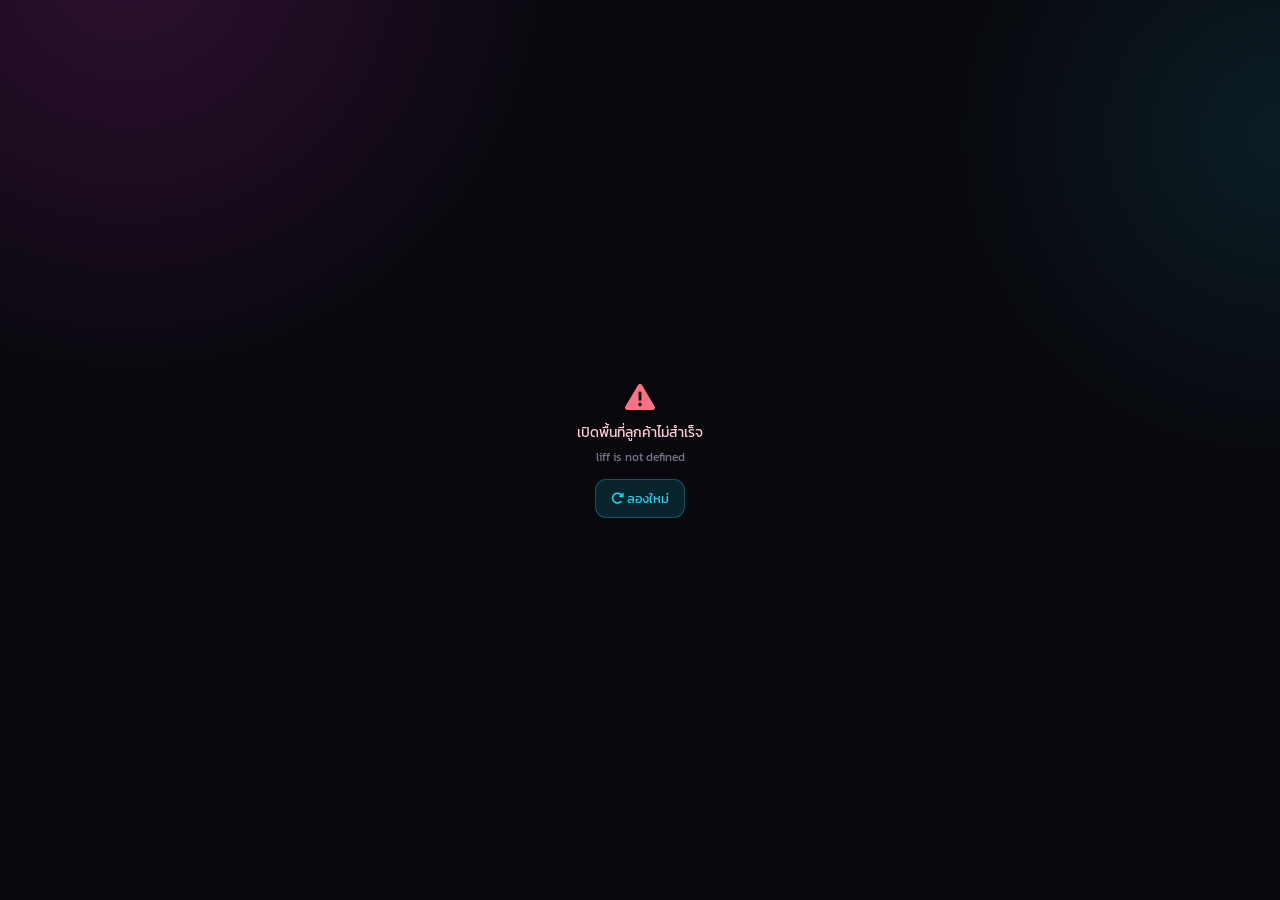
<file: liff/portal.html>
<!DOCTYPE html>
<html lang="th">
<head>
  <meta charset="UTF-8">
  <meta name="viewport" content="width=device-width, initial-scale=1, maximum-scale=1, viewport-fit=cover">
  <meta name="theme-color" content="#08080d">
  <title>Bawmusic | พื้นที่ของฉัน</title>

  <link rel="preconnect" href="https://fonts.googleapis.com">
  <link rel="preconnect" href="https://fonts.gstatic.com" crossorigin>
  <link href="https://fonts.googleapis.com/css2?family=Kanit:wght@300;400;500;600;700&display=swap" rel="stylesheet">
  <link rel="stylesheet" href="https://cdnjs.cloudflare.com/ajax/libs/font-awesome/6.5.1/css/all.min.css">
  <script charset="utf-8" src="https://static.line-scdn.net/liff/edge/2/sdk.js"></script>

  <style>
    :root {
      --bg: #08080d;
      --surface: #13131f;
      --surface-2: #1e1e30;
      --surface-3: #27273b;
      --line: rgba(255,255,255,.09);
      --text: #f8fafc;
      --muted: #a1a1b5;
      --muted-2: #73738b;
      --cyan: #22d3ee;
      --cyan-soft: rgba(34,211,238,.14);
      --pink: #f637ec;
      --green: #4ade80;
      --yellow: #facc15;
      --red: #fb7185;
      --shadow: 0 18px 45px rgba(0,0,0,.22);
    }

    * { box-sizing: border-box; -webkit-tap-highlight-color: transparent; }
    html { min-height: 100%; background: var(--bg); }
    body {
      margin: 0;
      min-height: 100vh;
      color: var(--text);
      background:
        radial-gradient(circle at 10% -5%, rgba(246,55,236,.16), transparent 28rem),
        radial-gradient(circle at 100% 15%, rgba(34,211,238,.10), transparent 22rem),
        var(--bg);
      font-family: "Kanit", sans-serif;
      overscroll-behavior-y: contain;
    }
    button, a { font: inherit; }
    button { cursor: pointer; }
    button:disabled { cursor: wait; opacity: .55; }

    .hidden { display: none !important; }
    .page {
      width: min(100%, 560px);
      min-height: 100vh;
      margin: 0 auto;
      padding: max(14px, env(safe-area-inset-top)) 16px calc(28px + env(safe-area-inset-bottom));
    }

    .topbar {
      display: flex;
      align-items: center;
      justify-content: space-between;
      gap: 12px;
      padding: 8px 0 18px;
    }
    .brand { display: flex; align-items: center; gap: 11px; min-width: 0; }
    .brand-mark {
      display: grid;
      place-items: center;
      width: 48px;
      height: 48px;
      flex: 0 0 48px;
      border-radius: 17px;
      color: #08080d;
      background: linear-gradient(135deg, var(--cyan), var(--pink));
      box-shadow: 0 9px 25px rgba(34,211,238,.22);
      font-size: 21px;
    }
    .brand small {
      display: block;
      color: var(--muted-2);
      font-size: 12px;
      line-height: 1;
      margin-bottom: 4px;
    }
    .brand h1 { margin: 0; color: var(--cyan); font-size: 20px; line-height: 1.1; }
    .icon-button {
      display: grid;
      place-items: center;
      width: 42px;
      height: 42px;
      border: 1px solid var(--line);
      border-radius: 15px;
      color: var(--cyan);
      background: rgba(30,30,48,.78);
    }
    .icon-button:active { transform: scale(.95); }
    .icon-button.loading { color: var(--cyan); }
    .icon-button.loading i { animation: spin .8s linear infinite; }

    .profile-card {
      display: flex;
      align-items: center;
      gap: 13px;
      padding: 16px;
      border: 1px solid rgba(34,211,238,.13);
      border-radius: 22px;
      background: linear-gradient(135deg, rgba(30,30,48,.94), rgba(19,19,31,.94));
      box-shadow: var(--shadow);
    }
    .avatar {
      display: grid;
      place-items: center;
      width: 56px;
      height: 56px;
      flex: 0 0 56px;
      overflow: hidden;
      border: 2px solid rgba(34,211,238,.45);
      border-radius: 50%;
      color: var(--cyan);
      background: var(--surface-3);
      font-size: 22px;
    }
    .avatar img { width: 100%; height: 100%; object-fit: cover; }
    .profile-card p { margin: 0; color: var(--muted); font-size: 13px; }
    .profile-card h2 {
      max-width: 300px;
      overflow: hidden;
      margin: 2px 0 3px;
      color: var(--text);
      font-size: 19px;
      line-height: 1.25;
      text-overflow: ellipsis;
      white-space: nowrap;
    }
    #profile-status { color: var(--green); font-size: 12px; }

    .tabs {
      display: grid;
      grid-template-columns: 1fr 1fr;
      gap: 7px;
      margin: 16px 0;
      padding: 5px;
      border: 1px solid var(--line);
      border-radius: 18px;
      background: rgba(19,19,31,.78);
    }
    .tab {
      min-height: 45px;
      border: 0;
      border-radius: 14px;
      color: var(--muted);
      background: transparent;
      transition: .18s ease;
    }
    .tab i { margin-right: 6px; }
    .tab.active {
      color: #081018;
      background: linear-gradient(135deg, var(--cyan), #7dd3fc);
      font-weight: 600;
      box-shadow: 0 7px 18px rgba(34,211,238,.18);
    }

    .panel {
      padding: 17px;
      border: 1px solid var(--line);
      border-radius: 23px;
      background: rgba(19,19,31,.86);
      box-shadow: var(--shadow);
    }
    .section-head {
      display: flex;
      align-items: flex-start;
      justify-content: space-between;
      gap: 12px;
      margin-bottom: 15px;
    }
    .section-head h3 { margin: 0; font-size: 19px; }
    .section-head p { margin: 3px 0 0; color: var(--muted-2); font-size: 12px; }
    .count-badge {
      padding: 4px 10px;
      border: 1px solid rgba(34,211,238,.24);
      border-radius: 999px;
      color: var(--cyan);
      background: var(--cyan-soft);
      font-size: 12px;
      white-space: nowrap;
    }

    .notice {
      display: flex;
      gap: 10px;
      margin: 0 0 14px;
      padding: 12px;
      border: 1px solid rgba(250,204,21,.22);
      border-radius: 15px;
      color: #fde68a;
      background: rgba(250,204,21,.08);
      font-size: 13px;
      line-height: 1.45;
    }
    .notice i { margin-top: 3px; }
    .notice.info {
      border-color: rgba(34,211,238,.22);
      color: #a5f3fc;
      background: var(--cyan-soft);
    }

    .state {
      display: grid;
      place-items: center;
      min-height: 145px;
      padding: 22px 10px;
      color: var(--muted);
      text-align: center;
    }
    .state i.state-icon { margin-bottom: 10px; color: var(--muted-2); font-size: 30px; }
    .state p { margin: 0; font-size: 14px; }
    .state small { display: block; max-width: 340px; margin-top: 5px; color: var(--muted-2); font-size: 12px; line-height: 1.5; }
    .state.error { color: #fecdd3; }
    .state.error i.state-icon { color: var(--red); }
    .retry {
      margin-top: 13px;
      padding: 9px 15px;
      border: 1px solid rgba(34,211,238,.28);
      border-radius: 11px;
      color: var(--cyan);
      background: var(--cyan-soft);
      font-size: 13px;
    }
    .spinner {
      width: 30px;
      height: 30px;
      margin-bottom: 12px;
      border: 3px solid rgba(34,211,238,.18);
      border-top-color: var(--cyan);
      border-radius: 50%;
      animation: spin .8s linear infinite;
    }
    @keyframes spin { to { transform: rotate(360deg); } }

    .booking-list { display: grid; gap: 11px; }
    .booking-card {
      overflow: hidden;
      border: 1px solid var(--line);
      border-radius: 17px;
      background: linear-gradient(135deg, rgba(39,39,59,.72), rgba(30,30,48,.52));
    }
    .booking-card-head {
      display: flex;
      align-items: flex-start;
      justify-content: space-between;
      gap: 10px;
      padding: 13px 14px 10px;
      border-bottom: 1px solid var(--line);
    }
    .booking-date { color: var(--text); font-size: 16px; font-weight: 600; }
    .booking-kind { margin-top: 2px; color: var(--muted); font-size: 12px; }
    .status {
      padding: 4px 8px;
      border-radius: 8px;
      font-size: 11px;
      white-space: nowrap;
    }
    .status.confirmed { color: #bbf7d0; background: rgba(74,222,128,.13); }
    .status.pending { color: #fde68a; background: rgba(250,204,21,.13); }
    .status.cancelled { color: #fecdd3; background: rgba(251,113,133,.13); }
    .status.done { color: #bae6fd; background: rgba(56,189,248,.13); }
    .booking-body { padding: 11px 14px 13px; }
    .detail-row {
      display: flex;
      align-items: flex-start;
      gap: 9px;
      margin: 7px 0;
      color: var(--muted);
      font-size: 13px;
      line-height: 1.4;
    }
    .detail-row i { width: 16px; margin-top: 3px; color: var(--cyan); text-align: center; }
    .detail-row strong { color: var(--text); font-weight: 400; }
    .money-row {
      display: grid;
      grid-template-columns: repeat(3, 1fr);
      gap: 7px;
      margin-top: 12px;
      padding-top: 11px;
      border-top: 1px solid var(--line);
    }
    .money-item { min-width: 0; text-align: center; }
    .money-item small { display: block; color: var(--muted-2); font-size: 10px; }
    .money-item strong {
      display: block;
      overflow: hidden;
      margin-top: 2px;
      color: var(--cyan);
      font-size: 13px;
      text-overflow: ellipsis;
      white-space: nowrap;
    }

    .month-nav {
      display: flex;
      align-items: center;
      justify-content: space-between;
      gap: 8px;
      margin-bottom: 15px;
    }
    .month-nav strong { color: var(--text); font-size: 16px; }
    .month-button {
      display: grid;
      place-items: center;
      width: 36px;
      height: 36px;
      border: 1px solid var(--line);
      border-radius: 12px;
      color: var(--cyan);
      background: var(--surface-2);
    }
    .month-button:active { transform: scale(.95); }
    .calendar {
      overflow: hidden;
      border: 1px solid var(--line);
      border-radius: 17px;
      background: rgba(8,8,13,.3);
    }
    .weekdays, .calendar-grid {
      display: grid;
      grid-template-columns: repeat(7, minmax(0, 1fr));
    }
    .weekdays {
      padding: 9px 7px 7px;
      border-bottom: 1px solid var(--line);
      color: var(--muted-2);
      font-size: 11px;
      text-align: center;
    }
    .calendar-grid { gap: 5px; padding: 9px 7px 11px; }
    .calendar-day {
      display: flex;
      flex-direction: column;
      align-items: center;
      justify-content: flex-start;
      min-height: 48px;
      padding: 6px 2px 4px;
      border: 1px solid transparent;
      border-radius: 11px;
      color: var(--muted);
      font-size: 13px;
      text-align: center;
    }
    .calendar-day.today { border-color: rgba(34,211,238,.43); color: var(--text); }
    .calendar-day.booked {
      border-color: rgba(246,55,236,.35);
      color: #f5d0fe;
      background: rgba(246,55,236,.13);
    }
    .calendar-day.available {
      border-color: rgba(74,222,128,.22);
      color: #bbf7d0;
      background: rgba(74,222,128,.06);
    }
    .calendar-day.available:active { transform: scale(.96); }
    .calendar-day.available .day-note { color: #86efac; }
    .calendar-day.blank { min-height: 48px; }
    .day-dot {
      width: 5px;
      height: 5px;
      margin-top: 5px;
      border-radius: 50%;
      background: var(--pink);
      box-shadow: 0 0 8px rgba(246,55,236,.75);
    }
    .day-note { margin-top: 3px; color: #f0abfc; font-size: 8px; line-height: 1; }
    .legend {
      display: flex;
      flex-wrap: wrap;
      gap: 12px;
      margin-top: 13px;
      color: var(--muted-2);
      font-size: 11px;
    }
    .legend span { display: inline-flex; align-items: center; gap: 5px; }
    .legend-dot { width: 7px; height: 7px; border-radius: 50%; background: var(--pink); }
    .legend-dot.available { background: var(--green); }
    .legend-dot.today { border: 1px solid var(--cyan); background: transparent; }

    .footer-actions {
      display: grid;
      grid-template-columns: 1fr 1fr;
      gap: 9px;
      margin-top: 15px;
    }
    .footer-button {
      min-height: 44px;
      border: 1px solid var(--line);
      border-radius: 14px;
      color: var(--muted);
      background: rgba(30,30,48,.75);
      text-decoration: none;
      text-align: center;
    }
    .footer-button.primary {
      border-color: rgba(34,211,238,.27);
      color: #081018;
      background: linear-gradient(135deg, var(--cyan), #7dd3fc);
      font-weight: 600;
    }
    .footer-button i { margin-right: 5px; }

    .toast {
      position: fixed;
      right: 16px;
      bottom: calc(18px + env(safe-area-inset-bottom));
      left: 16px;
      z-index: 20;
      max-width: 528px;
      margin: auto;
      padding: 12px 14px;
      border: 1px solid rgba(251,113,133,.28);
      border-radius: 13px;
      color: #ffe4e6;
      background: #2a1820;
      box-shadow: var(--shadow);
      font-size: 13px;
      text-align: center;
    }

    @media (max-width: 380px) {
      .page { padding-right: 12px; padding-left: 12px; }
      .panel { padding: 14px; }
      .calendar-day, .calendar-day.blank { min-height: 44px; }
      .day-note { font-size: 7px; }
    }
  </style>
</head>
<body>
  <div id="boot-screen" class="state" style="min-height:100vh">
    <div>
      <div class="spinner" style="margin:0 auto 12px"></div>
      <p id="boot-text">กำลังเชื่อมต่อ LINE...</p>
      <small>กรุณารอสักครู่ ระบบกำลังยืนยันตัวตนของคุณ</small>
    </div>
  </div>

  <div id="error-screen" class="state error hidden" style="min-height:100vh;padding:28px">
    <div>
      <i class="fa-solid fa-triangle-exclamation state-icon"></i>
      <p>เปิดพื้นที่ลูกค้าไม่สำเร็จ</p>
      <small id="fatal-error-text">กรุณาเปิดลิงก์นี้ผ่านแอป LINE แล้วลองใหม่</small>
      <button id="fatal-retry" class="retry" type="button"><i class="fa-solid fa-rotate-right"></i> ลองใหม่</button>
    </div>
  </div>

  <div id="app" class="page hidden">
    <header class="topbar">
      <div class="brand">
        <div class="brand-mark"><i class="fa-solid fa-music"></i></div>
        <div>
          <small>พื้นที่ลูกค้า</small>
          <h1>Bawmusic</h1>
        </div>
      </div>
      <button id="refresh-button" class="icon-button" type="button" aria-label="โหลดข้อมูลใหม่">
        <i class="fa-solid fa-rotate-right"></i>
      </button>
    </header>

    <section class="profile-card" aria-label="ข้อมูลบัญชี LINE">
      <div id="profile-avatar" class="avatar"><i class="fa-solid fa-user"></i></div>
      <div>
        <p>สวัสดีครับ/ค่ะ</p>
        <h2 id="profile-name">ลูกค้า Bawmusic</h2>
        <p id="profile-status" aria-live="polite">กำลังยืนยันบัญชี LINE...</p>
      </div>
    </section>

    <nav class="tabs" aria-label="เมนูลูกค้า">
      <button class="tab active" type="button" data-tab="history" aria-selected="true">
        <i class="fa-solid fa-clock-rotate-left"></i>ประวัติของฉัน
      </button>
      <button class="tab" type="button" data-tab="schedule" aria-selected="false">
        <i class="fa-solid fa-calendar-days"></i>ตารางงาน
      </button>
    </nav>

    <main>
      <section id="history-panel" class="panel">
        <div class="section-head">
          <div>
            <h3>ประวัติของฉัน</h3>
            <p>รายการจองที่เชื่อมกับบัญชี LINE นี้</p>
          </div>
          <span id="booking-count" class="count-badge">กำลังโหลด</span>
        </div>
        <div id="history-alert" class="notice hidden"></div>
        <div id="history-state" class="state" aria-live="polite">
          <div>
            <div class="spinner" style="margin:0 auto 12px"></div>
            <p>กำลังโหลดประวัติการจอง...</p>
          </div>
        </div>
        <div id="history-list" class="booking-list hidden"></div>
      </section>

      <section id="schedule-panel" class="panel hidden">
        <div class="section-head">
          <div>
            <h3>ตารางงาน</h3>
            <p>แสดงเฉพาะวันที่มีงานยืนยันแล้ว</p>
          </div>
        </div>

        <div class="month-nav">
          <button id="previous-month" class="month-button" type="button" aria-label="เดือนก่อนหน้า">
            <i class="fa-solid fa-chevron-left"></i>
          </button>
          <strong id="month-label">กำลังโหลด</strong>
          <button id="next-month" class="month-button" type="button" aria-label="เดือนถัดไป">
            <i class="fa-solid fa-chevron-right"></i>
          </button>
        </div>

        <div id="schedule-state" class="state hidden" aria-live="polite">
          <div>
            <div class="spinner" style="margin:0 auto 12px"></div>
            <p>กำลังโหลดตารางงาน...</p>
          </div>
        </div>

        <div id="calendar-wrap" class="calendar hidden">
          <div class="weekdays">
            <span>อา</span><span>จ</span><span>อ</span><span>พ</span><span>พฤ</span><span>ศ</span><span>ส</span>
          </div>
          <div id="calendar-grid" class="calendar-grid"></div>
        </div>
        <div class="legend">
          <span><i class="legend-dot"></i>มีงานยืนยันแล้ว</span>
          <span><i class="legend-dot available"></i>แตะเพื่อเริ่มจอง</span>
          <span><i class="legend-dot today"></i>วันนี้</span>
        </div>
        <div id="schedule-message" class="notice info hidden" style="margin-top:13px;margin-bottom:0">
          <i class="fa-solid fa-circle-info"></i>
          <span>หน้านี้แสดงเฉพาะวันที่มีงานยืนยันแล้ว และแตะวันที่ว่างเพื่อเริ่มกรอกคำขอจองได้ โดยไม่เปิดเผยรายละเอียดของงานอื่น</span>
        </div>
      </section>
    </main>

    <div class="footer-actions">
      <a class="footer-button primary" href="index.html"><i class="fa-solid fa-calendar-plus"></i>จองงานใหม่</a>
      <button id="close-button" class="footer-button" type="button"><i class="fa-solid fa-xmark"></i>กลับไปที่ LINE</button>
    </div>
  </div>

  <div id="toast" class="toast hidden" role="status"></div>

  <script>
    // ใช้ Web App URL เดียวกับแอปแอดมินและหน้า LIFF จองคิว
    var API_URL = 'https://script.google.com/macros/s/AKfycbwczdEBiHu3bECE1OeeOzMKcIpB7Ed8oLAD0O3DbjDeuFM5drKH0JW_aJtN_Y2uYfXDBA/exec';
    // LIFF ID ของหน้า Customer Portal (แยกจาก LIFF จองงานใน liff/index.html)
    var LIFF_ID = '2007938843-kgwzlris';

    var state = {
      idToken: '',
      profile: null,
      tab: 'history',
      month: monthKey(new Date()),
      history: null,
      schedule: {},
      activeLoads: 0
    };

    var JOB_LABELS = {
      Wedding: 'งานแต่ง',
      Ordination: 'งานบวช',
      Funeral: 'งานศพ',
      Corporate: 'งานองค์กร',
      Birthday: 'งานวันเกิด',
      Concert: 'คอนเสิร์ต',
      Custom: 'งานอื่นๆ'
    };

    var STATUS_LABELS = {
      pending: 'รอตรวจสอบ',
      confirmed: 'ยืนยันแล้ว',
      cancelled: 'ยกเลิกแล้ว',
      completed: 'เสร็จสิ้น',
      done: 'เสร็จสิ้น'
    };

    function byId(id) {
      return document.getElementById(id);
    }

    function escapeHtml(value) {
      return String(value == null ? '' : value).replace(/[&<>'"]/g, function (character) {
        return {
          '&': '&amp;',
          '<': '&lt;',
          '>': '&gt;',
          "'": '&#39;',
          '"': '&quot;'
        }[character];
      });
    }

    function monthKey(date) {
      return date.getFullYear() + '-' + String(date.getMonth() + 1).padStart(2, '0');
    }

    function dateKey(year, month, day) {
      return year + '-' + String(month).padStart(2, '0') + '-' + String(day).padStart(2, '0');
    }

    function parseDate(value) {
      var text = String(value || '').substring(0, 10);
      if (!/^\d{4}-\d{2}-\d{2}$/.test(text)) return null;
      var parts = text.split('-').map(Number);
      return new Date(parts[0], parts[1] - 1, parts[2]);
    }

    function formatDateThai(value) {
      var date = parseDate(value);
      if (!date) return value || '-';
      return date.toLocaleDateString('th-TH', {
        day: 'numeric',
        month: 'short',
        year: 'numeric'
      });
    }

    // Google Sheets อาจส่งเวลาออกมาเป็น ISO Date ปี 1899 จึงต้องแปลงเป็นเวลาไทยก่อนแสดงผล
    function formatClockMinutes(totalMinutes) {
      totalMinutes = ((totalMinutes % (24 * 60)) + (24 * 60)) % (24 * 60);
      var hours = Math.floor(totalMinutes / 60);
      var minutes = totalMinutes % 60;
      return String(hours).padStart(2, '0') + ':' + String(minutes).padStart(2, '0');
    }

    function formatTime(value) {
      if (value == null || value === '') return '';

      if (typeof value === 'number' && isFinite(value)) {
        var fraction = value - Math.floor(value);
        return formatClockMinutes(Math.round(fraction * 24 * 60));
      }

      var text = String(value).trim();
      if (!text) return '';

      var clock = text.match(/^(\d{1,2}):(\d{2})(?::\d{2})?$/);
      if (clock) {
        var clockHours = Number(clock[1]);
        var clockMinutes = Number(clock[2]);
        if (clockHours > 23 || clockMinutes > 59) return '';
        return formatClockMinutes(clockHours * 60 + clockMinutes);
      }

      // Date ปี 1899/1900 คือฐานวันที่ที่ Google Sheets ใช้กับช่องเวลา
      // ใช้ UTC+7 โดยตรง เพราะ Intl จะใช้ timezone ประวัติศาสตร์ของปี 1899 ซึ่งคลาดเคลื่อนได้
      var legacySheetTime = text.match(/^(?:1899|1900)-\d{2}-\d{2}T(\d{2}):(\d{2})/);
      if (legacySheetTime) {
        return formatClockMinutes(
          Number(legacySheetTime[1]) * 60 + Number(legacySheetTime[2]) + (7 * 60)
        );
      }

      var parsed = new Date(text);
      if (isNaN(parsed.getTime())) return '';

      try {
        var formatted = new Intl.DateTimeFormat('th-TH', {
          hour: '2-digit',
          minute: '2-digit',
          hour12: false,
          timeZone: 'Asia/Bangkok'
        }).format(parsed);
        return formatted.replace(/^24:/, '00:');
      } catch (ignore) {
        return String(parsed.getHours()).padStart(2, '0') + ':' + String(parsed.getMinutes()).padStart(2, '0');
      }
    }

    function formatTimeRange(startValue, endValue) {
      var start = formatTime(startValue);
      var end = formatTime(endValue);
      if (!start && !end) return 'รอระบุเวลา';
      if (start && end) return start + ' - ' + end + ' น.';
      return (start || end) + ' น.';
    }

    function formatMonthThai(value) {
      var parts = String(value).split('-').map(Number);
      if (parts.length !== 2 || !parts[0] || !parts[1]) return value;
      return new Date(parts[0], parts[1] - 1, 1).toLocaleDateString('th-TH', {
        month: 'long',
        year: 'numeric'
      });
    }

    function formatMoney(value) {
      if (value == null || String(value).trim() === '') return '-';
      var amount = Number(String(value).replace(/,/g, ''));
      if (!isFinite(amount)) return '-';
      return amount.toLocaleString('th-TH') + ' บาท';
    }

    function jobLabel(value) {
      return JOB_LABELS[value] || value || 'งานอื่นๆ';
    }

    function statusLabel(value) {
      return STATUS_LABELS[value] || value || 'ไม่ระบุสถานะ';
    }

    function statusClass(value) {
      if (value === 'confirmed') return 'confirmed';
      if (value === 'cancelled') return 'cancelled';
      if (value === 'completed' || value === 'done') return 'done';
      return 'pending';
    }

    function showToast(message) {
      var toast = byId('toast');
      toast.textContent = message;
      toast.classList.remove('hidden');
      clearTimeout(showToast.timer);
      showToast.timer = setTimeout(function () {
        toast.classList.add('hidden');
      }, 4200);
    }

    function setBootText(message) {
      byId('boot-text').textContent = message;
    }

    function showFatalError(message) {
      byId('fatal-error-text').textContent = message || 'กรุณาเปิดลิงก์นี้ผ่านแอป LINE แล้วลองใหม่';
      byId('boot-screen').classList.add('hidden');
      byId('app').classList.add('hidden');
      byId('error-screen').classList.remove('hidden');
    }

    function showApp() {
      byId('boot-screen').classList.add('hidden');
      byId('error-screen').classList.add('hidden');
      byId('app').classList.remove('hidden');
    }

    function updateRefreshButton() {
      var button = byId('refresh-button');
      var loading = state.activeLoads > 0;
      button.classList.toggle('loading', loading);
      button.disabled = loading;
      button.setAttribute('aria-busy', loading ? 'true' : 'false');
    }

    function beginLoad() {
      state.activeLoads += 1;
      updateRefreshButton();
    }

    function endLoad() {
      state.activeLoads = Math.max(0, state.activeLoads - 1);
      updateRefreshButton();
    }

    async function fetchWithTimeout(url, options, timeoutMs) {
      var controller = typeof AbortController === 'undefined' ? null : new AbortController();
      var timeoutId = controller ? setTimeout(function () { controller.abort(); }, timeoutMs || 15000) : null;
      try {
        if (controller) options.signal = controller.signal;
        var response = await fetch(url, options);
        if (!response.ok) throw new Error('เซิร์ฟเวอร์ตอบกลับผิดพลาด (' + response.status + ')');
        return response;
      } catch (error) {
        if (error && error.name === 'AbortError') {
          throw new Error('การเชื่อมต่อใช้เวลานานเกินไป กรุณาลองใหม่');
        }
        throw error;
      } finally {
        if (timeoutId) clearTimeout(timeoutId);
      }
    }

    async function callApi(action, params, method) {
      var requestParams = params || {};
      var url = API_URL;
      var options;

      if (method === 'GET') {
        var query = new URLSearchParams();
        query.set('action', action);
        Object.keys(requestParams).forEach(function (key) {
          query.set(key, String(requestParams[key]));
        });
        url += '?' + query.toString();
        options = { method: 'GET' };
      } else {
        options = {
          method: 'POST',
          body: JSON.stringify(Object.assign({ action: action }, requestParams)),
          headers: { 'Content-Type': 'text/plain;charset=utf-8' }
        };
      }

      var response = await fetchWithTimeout(url, options, 20000);
      var payload;
      try {
        payload = await response.json();
      } catch (error) {
        throw new Error('ระบบส่งข้อมูลกลับมาไม่ถูกต้อง');
      }
      if (!payload.success) throw new Error(payload.error || 'ไม่สามารถโหลดข้อมูลได้');
      return payload.data;
    }

    function updateProfile(profile) {
      if (!profile) return;
      if (profile.displayName) byId('profile-name').textContent = profile.displayName;
      if (profile.pictureUrl) {
        var avatar = byId('profile-avatar');
        avatar.innerHTML = '<img src="' + escapeHtml(profile.pictureUrl) + '" alt="รูปโปรไฟล์ LINE">';
        avatar.querySelector('img').addEventListener('error', function () {
          avatar.innerHTML = '<i class="fa-solid fa-user"></i>';
        });
      }
    }

    function setHistoryState(type, message, detail) {
      var stateBox = byId('history-state');
      var list = byId('history-list');
      stateBox.className = 'state';
      list.classList.add('hidden');

      if (type === 'hidden') {
        stateBox.classList.add('hidden');
        return;
      }
      if (type === 'loading') {
        stateBox.innerHTML = '<div><div class="spinner" style="margin:0 auto 12px"></div><p>กำลังโหลดประวัติการจอง...</p></div>';
        return;
      }
      if (type === 'error') {
        stateBox.classList.add('error');
        stateBox.innerHTML = '<div><i class="fa-solid fa-triangle-exclamation state-icon"></i><p>' +
          escapeHtml(message || 'โหลดประวัติไม่สำเร็จ') + '</p><small>' +
          escapeHtml(detail || 'ตรวจสอบการเชื่อมต่อแล้วลองใหม่') +
          '</small><button id="retry-history" class="retry" type="button"><i class="fa-solid fa-rotate-right"></i> ลองโหลดใหม่</button></div>';
        byId('retry-history').onclick = loadHistory;
        return;
      }
      stateBox.innerHTML = '<div><i class="fa-solid fa-calendar-check state-icon"></i><p>' +
        escapeHtml(message || 'ยังไม่มีประวัติการจอง') + '</p><small>' +
        escapeHtml(detail || '') + '</small></div>';
    }

    function renderBooking(booking) {
      var status = String(booking.status || '');
      var money = '';
      if (status === 'confirmed' || status === 'completed' || status === 'done') {
        money = '<div class="money-row">' +
          '<div class="money-item"><small>ราคารวม</small><strong>' + escapeHtml(formatMoney(booking.price)) + '</strong></div>' +
          '<div class="money-item"><small>มัดจำแล้ว</small><strong>' + escapeHtml(formatMoney(booking.deposit)) + '</strong></div>' +
          '<div class="money-item"><small>คงเหลือ</small><strong>' + escapeHtml(formatMoney(booking.remaining)) + '</strong></div>' +
        '</div>';
      }

      var time = formatTimeRange(booking.startTime, booking.endTime);
      var dateText = formatDateThai(booking.date);
      if (booking.endDate && String(booking.endDate).substring(0, 10) !== String(booking.date).substring(0, 10)) {
        dateText += ' ถึง ' + formatDateThai(booking.endDate);
      }
      var venue = booking.venue || 'รอระบุสถานที่';
      var packageText = booking.package ? '<div class="detail-row"><i class="fa-solid fa-layer-group"></i><span>แพ็กเกจ: <strong>' + escapeHtml(booking.package) + '</strong></span></div>' : '';

      return '<article class="booking-card">' +
        '<div class="booking-card-head">' +
          '<div><div class="booking-date">' + escapeHtml(dateText) + '</div>' +
          '<div class="booking-kind">' + escapeHtml(jobLabel(booking.jobType)) + '</div></div>' +
          '<span class="status ' + statusClass(status) + '">' + escapeHtml(statusLabel(status)) + '</span>' +
        '</div>' +
        '<div class="booking-body">' +
          '<div class="detail-row"><i class="fa-regular fa-clock"></i><span>เวลา: <strong>' + escapeHtml(time) + '</strong></span></div>' +
          '<div class="detail-row"><i class="fa-solid fa-location-dot"></i><span>สถานที่: <strong>' + escapeHtml(venue) + '</strong></span></div>' +
          packageText +
          (status === 'pending' ? '<div class="detail-row"><i class="fa-solid fa-hourglass-half"></i><span><strong>ทางวงกำลังตรวจสอบคิวและจะแจ้งรายละเอียดกลับ</strong></span></div>' : '') +
          money +
        '</div>' +
      '</article>';
    }

    async function loadHistory() {
      beginLoad();
      setHistoryState('loading');
      byId('booking-count').textContent = 'กำลังโหลด';
      byId('history-alert').classList.add('hidden');

      try {
        var data = await callApi('getMyBookings', { idToken: state.idToken, limit: 100 }, 'POST');
        state.history = data;
        updateProfile(data.profile);
        byId('booking-count').textContent = String(Number(data.bookingCount) || 0) + ' รายการ';

        if (!data.linked) {
          byId('history-alert').innerHTML = '<i class="fa-solid fa-link"></i><span>ยังไม่พบข้อมูลลูกค้าที่เชื่อมกับบัญชี LINE นี้ หากเพิ่งเพิ่มเพื่อนหรือเพิ่งจองผ่าน LINE กรุณาลองโหลดใหม่อีกครั้ง</span>';
          byId('history-alert').classList.remove('hidden');
        }

        if (!Array.isArray(data.bookings) || data.bookings.length === 0) {
          setHistoryState('empty', 'ยังไม่มีประวัติการจอง', data.linked ? 'เมื่อมีการจองผ่านบัญชี LINE รายการจะแสดงที่หน้านี้' : 'ระบบจะแสดงประวัติหลังบัญชี LINE ถูกเชื่อมกับรายการลูกค้า');
          return;
        }

        byId('history-state').classList.add('hidden');
        byId('history-list').innerHTML = data.bookings.map(renderBooking).join('');
        byId('history-list').classList.remove('hidden');
        byId('profile-status').textContent = 'เชื่อมต่อบัญชี LINE แล้ว';
      } catch (error) {
        byId('profile-status').textContent = 'เชื่อมต่อแล้ว แต่โหลดประวัติไม่สำเร็จ';
        setHistoryState('error', 'โหลดประวัติไม่สำเร็จ', error.message || 'ตรวจสอบการเชื่อมต่อแล้วลองใหม่');
      } finally {
        endLoad();
      }
    }

    function setScheduleState(type, message, detail) {
      var stateBox = byId('schedule-state');
      var calendar = byId('calendar-wrap');
      var messageBox = byId('schedule-message');
      stateBox.className = 'state';
      calendar.classList.add('hidden');
      messageBox.classList.add('hidden');

      if (type === 'loading') {
        stateBox.innerHTML = '<div><div class="spinner" style="margin:0 auto 12px"></div><p>กำลังโหลดตารางงาน...</p></div>';
        return;
      }
      if (type === 'error') {
        stateBox.classList.add('error');
        stateBox.innerHTML = '<div><i class="fa-solid fa-triangle-exclamation state-icon"></i><p>' +
          escapeHtml(message || 'โหลดตารางงานไม่สำเร็จ') + '</p><small>' +
          escapeHtml(detail || 'ตรวจสอบการเชื่อมต่อแล้วลองใหม่') +
          '</small><button id="retry-schedule" class="retry" type="button"><i class="fa-solid fa-rotate-right"></i> ลองโหลดใหม่</button></div>';
        byId('retry-schedule').onclick = loadSchedule;
        return;
      }
      stateBox.classList.add('hidden');
      calendar.classList.remove('hidden');
      messageBox.classList.remove('hidden');
    }

    function renderCalendar(month, bookedDates) {
      var parts = month.split('-').map(Number);
      var year = parts[0];
      var monthNumber = parts[1];
      var firstDay = new Date(year, monthNumber - 1, 1).getDay();
      var dayCount = new Date(year, monthNumber, 0).getDate();
      var now = new Date();
      var todayKey = dateKey(now.getFullYear(), now.getMonth() + 1, now.getDate());
      var booked = {};
      (bookedDates || []).forEach(function (date) { booked[String(date).substring(0, 10)] = true; });

      byId('month-label').textContent = formatMonthThai(month);
      var html = '';
      for (var blank = 0; blank < firstDay; blank++) {
        html += '<div class="calendar-day blank" aria-hidden="true"></div>';
      }
      for (var day = 1; day <= dayCount; day++) {
        var key = dateKey(year, monthNumber, day);
        var isBooked = !!booked[key];
        var isToday = key === todayKey;
        var isPast = key < todayKey;
        var label = formatDateThai(key);
        var dayClasses = 'calendar-day' + (isToday ? ' today' : '');

        if (isBooked) {
          html += '<div class="' + dayClasses + ' booked" aria-label="' + escapeHtml(label + ' มีงานยืนยันแล้ว') + '">' +
            '<span>' + day + '</span><span class="day-dot"></span><span class="day-note">มีงาน</span></div>';
        } else if (!isPast) {
          html += '<button type="button" class="' + dayClasses + ' available" onclick="openBookingForDate(\'' + key + '\')" ' +
            'aria-label="' + escapeHtml(label + ' เลือกจองได้') + '">' +
            '<span>' + day + '</span><span class="day-note">เลือกจอง</span></button>';
        } else {
          html += '<div class="' + dayClasses + '" aria-label="' + escapeHtml(label + ' ผ่านแล้ว') + '">' +
            '<span>' + day + '</span></div>';
        }
      }
      byId('calendar-grid').innerHTML = html;
    }

    function openBookingForDate(date) {
      var bookingLiffUrl = 'https://liff.line.me/2007938843-WTd19n2O/?date=' + encodeURIComponent(date);
      window.location.href = bookingLiffUrl;
    }

    async function loadSchedule() {
      beginLoad();
      setScheduleState('loading');
      try {
        var data = await callApi('listPublicSchedule', { month: state.month }, 'GET');
        state.schedule[state.month] = data;
        renderCalendar(state.month, data.bookedDates);
        setScheduleState('ready');
      } catch (error) {
        setScheduleState('error', 'โหลดตารางงานไม่สำเร็จ', error.message || 'ตรวจสอบการเชื่อมต่อแล้วลองใหม่');
      } finally {
        endLoad();
      }
    }

    function changeMonth(delta) {
      var parts = state.month.split('-').map(Number);
      state.month = monthKey(new Date(parts[0], parts[1] - 1 + delta, 1));
      loadSchedule();
    }

    function setTab(tab) {
      state.tab = tab === 'schedule' ? 'schedule' : 'history';
      document.querySelectorAll('.tab').forEach(function (button) {
        var active = button.getAttribute('data-tab') === state.tab;
        button.classList.toggle('active', active);
        button.setAttribute('aria-selected', active ? 'true' : 'false');
      });
      byId('history-panel').classList.toggle('hidden', state.tab !== 'history');
      byId('schedule-panel').classList.toggle('hidden', state.tab !== 'schedule');
      if (state.tab === 'schedule' && !state.schedule[state.month]) loadSchedule();
      try {
        var url = new URL(window.location.href);
        url.searchParams.set('tab', state.tab);
        window.history.replaceState({}, '', url.toString());
      } catch (ignore) {}
    }

    function bindEvents() {
      document.querySelectorAll('.tab').forEach(function (button) {
        button.addEventListener('click', function () { setTab(button.getAttribute('data-tab')); });
      });
      byId('previous-month').onclick = function () { changeMonth(-1); };
      byId('next-month').onclick = function () { changeMonth(1); };
      byId('refresh-button').onclick = function () {
        if (state.tab === 'history') loadHistory();
        else loadSchedule();
      };
      byId('fatal-retry').onclick = function () { window.location.reload(); };
      byId('close-button').onclick = function () {
        if (window.liff && liff.isInClient()) liff.closeWindow();
        else window.location.href = 'https://line.me';
      };
    }

    async function initLiff() {
      if (API_URL.indexOf('YOUR_DEPLOYMENT_ID') !== -1) {
        throw new Error('ยังไม่ได้ตั้งค่า API URL');
      }
      setBootText('กำลังเชื่อมต่อ LINE...');
      await liff.init({ liffId: LIFF_ID });
      if (!liff.isLoggedIn()) {
        liff.login({ redirectUri: window.location.href });
        return false;
      }

      setBootText('กำลังยืนยันตัวตน...');
      state.idToken = liff.getIDToken();
      if (!state.idToken) throw new Error('ไม่สามารถดึง LINE ID Token ได้ กรุณาตรวจสอบ Scope openid ของ LIFF');

      try {
        state.profile = await liff.getProfile();
        updateProfile(state.profile);
      } catch (profileError) {
        console.warn('LIFF getProfile failed:', profileError);
      }

      showApp();
      byId('profile-status').textContent = 'ยืนยันบัญชี LINE แล้ว กำลังโหลดข้อมูล...';
      setBootText('พร้อมใช้งาน');
      var queryTab = new URLSearchParams(window.location.search).get('tab');
      setTab(queryTab === 'schedule' ? 'schedule' : 'history');

      await Promise.allSettled([loadHistory(), loadSchedule()]);
      return true;
    }

    bindEvents();
    initLiff().catch(function (error) {
      console.error('Customer Portal init failed:', error);
      showFatalError(error.message || 'ไม่สามารถเปิดพื้นที่ลูกค้าได้');
    });
  </script>
</body>
</html>
</file>
